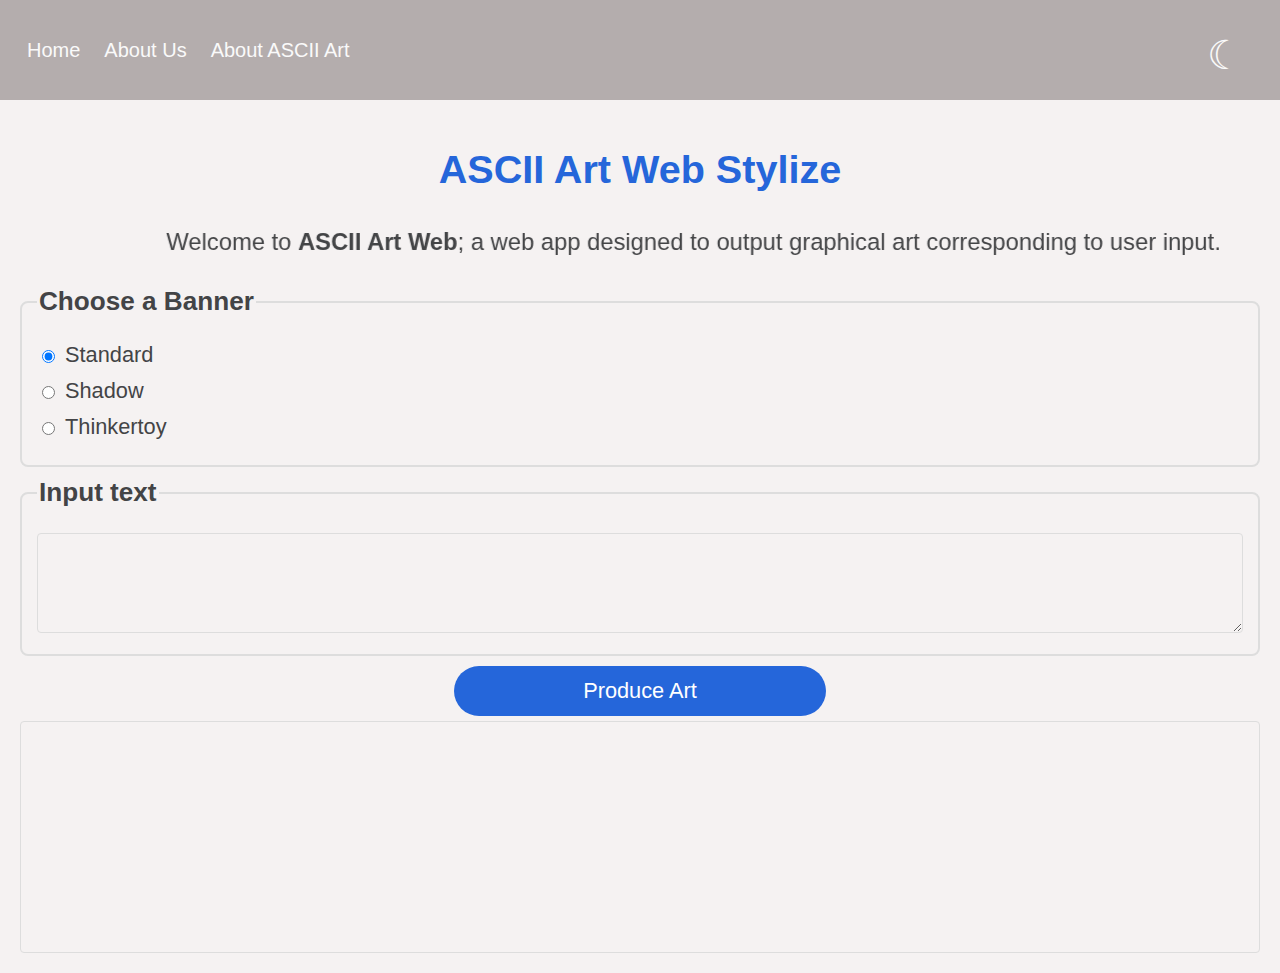
<file: templates/index.html>
<!DOCTYPE html>
<html lang="en">

<head>
    <meta charset="UTF-8">
    <meta name="viewport" content="width=device-width, initial-scale=1.0">
    <title>ASCII Art Web</title>
    <link rel="stylesheet" href="/static/style.css">
</head>

<body>
    <div class="navbar">
        <button id="navbar-toggle">&#9776;</button>
        <div id="navbar-menu">
            <a href="/home" class="nav-button">Home
                <div class="tooltip">Home Page</div>
            </a>
            <a href="/aboutus" class="nav-button">About Us
                <div class="tooltip">Learn more about us</div>
            </a>
            <a href="/aboutascii" class="nav-button">About ASCII Art
                <div class="tooltip">What is ASCII Art?</div>
            </a>
        </div>
        <button id="mode-toggle">
            <span class="mode-icon">&#9790;</span> <!-- moon icon -->
            <span class="tooltip">Switch to dark mode</span>
        </button>
    </div>

    <div class="container">
        <h1><center>ASCII Art Web Stylize</center></h1>
        <div class="marquee-container">
            <marquee behavior="alternate" direction="left" scrollamount="5" onmouseover="this.stop();" onmouseout="this.start();">
                Welcome to <b>ASCII Art Web</b>; a web app designed to output graphical art corresponding to user input.
            </marquee>
        </div>

        <div class="columns">
            <div class="column">
                <form id="ascii-form" action="/ascii-art" method="POST">
                    <fieldset id="banners" class="banners">
                        <legend>Choose a Banner</legend>
                        <div class="radio-container">
                            <input name="banner" type="radio" value="standard" id="standard" aria-labelledby="standard-label" checked />
                            <label for="standard" id="standard-label">Standard
                                <div class="tooltip">
                                    <img src="../static/img/standard-banner.png" alt="Standard Banner">
                                </div>
                            </label>
                        </div>
                        <div class="radio-container">
                            <input name="banner" type="radio" value="shadow" id="shadow" aria-labelledby="shadow-label" />
                            <label for="shadow" id="shadow-label">Shadow
                                <div class="tooltip">
                                    <img src="../static/img/shadow-banner.png" alt="Shadow Banner">
                                </div>
                            </label>
                        </div>
                        <div class="radio-container">
                            <input name="banner" type="radio" value="thinkertoy" id="thinkertoy" aria-labelledby="thinkertoy-label" />
                            <label for="thinkertoy" id="thinkertoy-label">Thinkertoy
                                <div class="tooltip">
                                    <img src="../static/img/thinkertoy-banner.png" alt="Thinkertoy Banner">
                                </div>
                            </label>
                        </div>
                    </fieldset>
                    <fieldset class="inputtext">
                        <legend>Input text</legend>
                        <textarea id="input" name="input" class="out" aria-labelledby="input-label"></textarea>
                    </fieldset>
                    <div class="submit-container">
                        <input type="submit" value="Produce Art" aria-labelledby="submit-label"/>
                    </div>
                </form>
            </div>
            <div class="column">
                <div id="art-display" aria-live="polite" style="font-size:20px;"></div>
            </div>
        </div>
    </div>

    <script src="/static/js/jquery-3.6.0.min.js"></script>
    <script>
        $(document).ready(function() {
            var path = window.location.pathname;
            $('.nav-button').removeClass('active');
            $('.nav-button[href="' + path + '"]').addClass('active');
            $('#navbar-toggle').click(function() {
                $('#navbar-menu').toggleClass('show');
            });

            // Theme toggle functionality
            const modeToggle = document.getElementById('mode-toggle');
            const body = document.body;
            const modeIcon = document.querySelector('.mode-icon');
            const modeTooltip = modeToggle.querySelector('.tooltip');

            const currentTheme = localStorage.getItem('theme');
            if (currentTheme) {
                body.classList.add(currentTheme);
                modeIcon.innerHTML = body.classList.contains('dark-mode') ? '&#9790;' : '&#9788;';
                modeTooltip.textContent = body.classList.contains('dark-mode') ? 'Switch to light mode' : 'Switch to dark mode';
            }

            modeToggle.addEventListener('click', () => {
                body.classList.toggle('dark-mode');
                const isDarkMode = body.classList.contains('dark-mode');
                localStorage.setItem('theme', isDarkMode ? 'dark-mode' : '');
                modeIcon.innerHTML = isDarkMode ? '&#9788;' : '&#9790;';
                modeTooltip.textContent = isDarkMode ? 'Switch to light mode' : 'Switch to dark mode';
            });

            // Form submission
            $('#ascii-form').submit(function(event) {
                event.preventDefault();
                var formData = $(this).serialize();
                var $submitBtn = $(this).find('input[type="submit"]');
                var $artDisplay = $('#art-display');

                $submitBtn.prop('disabled', true).val('Loading...');
                $.ajax({
                    type: 'POST',
                    url: '/ascii-art',
                    data: formData,
                    success: function(response) {
                        $artDisplay.html(response);
                        $submitBtn.prop('disabled', false).val('Produce Art');
                    },
                    error: function(xhr, status, error) {
                     
                        if (xhr.status === 404) {
                            // Redirect to 404.html page
                            window.location.href = '404.html';
                        }else if(xhr.status === 400){
                            window.location.href = '400.html';

                        }else if(xhr.status === 500){
                            window.location.href = '500.html'
                        }else if(xhr.status === 405){
                            window.location.href = '405.html'
                        }
                     
                    }
                });
            });
        });
    </script>
</body>

</html>
</file>
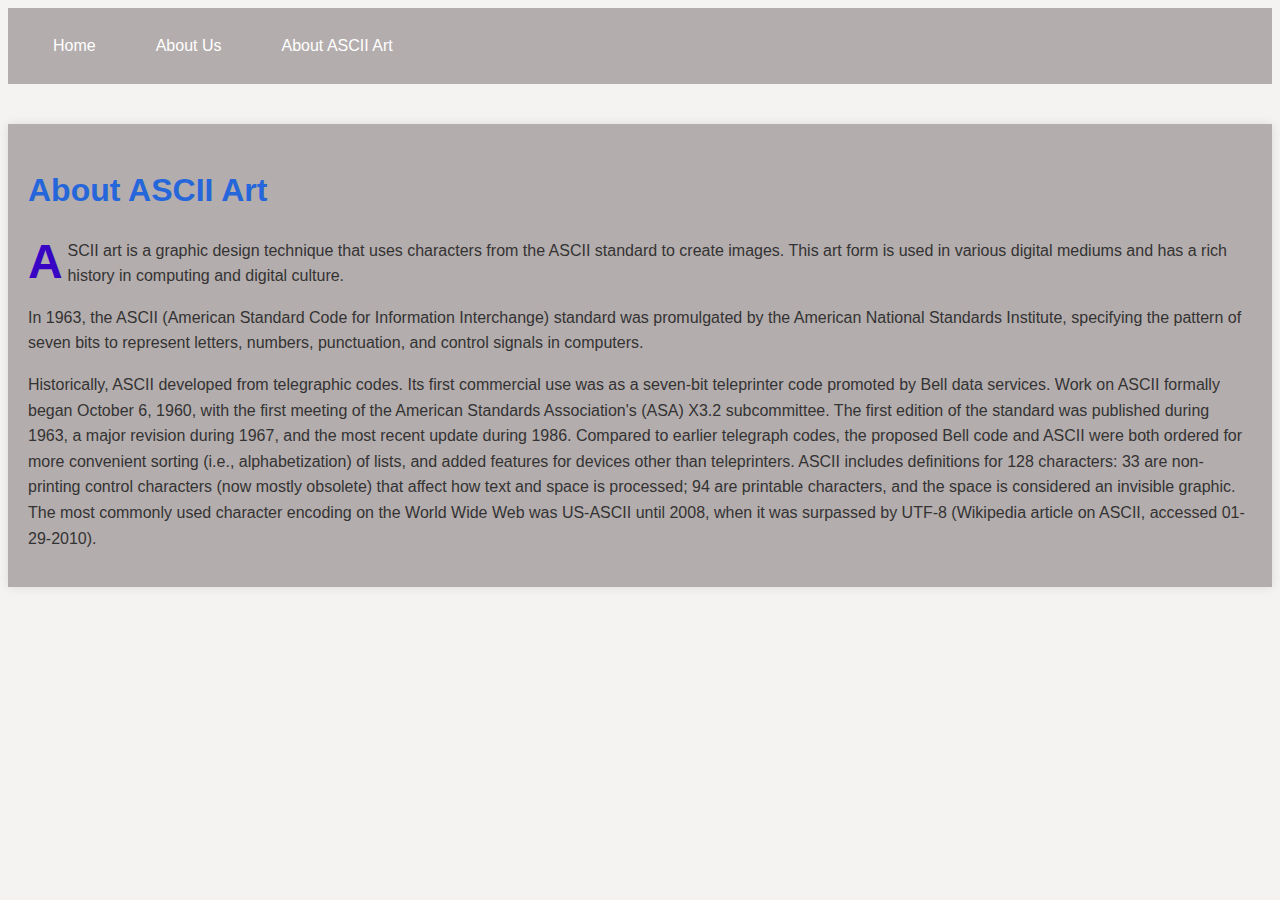
<file: templates/aboutascii.html>
<!DOCTYPE html>
<html lang="en">

<head>
    <meta charset="UTF-8">
    <meta name="viewport" content="width=device-width, initial-scale=1.0">
    <title>About ASCII Art</title>

    <script src="/static/js/jquery-3.6.0.min.js"></script>
    <style>
       body {
            font-family: Arial, sans-serif;
            line-height: 1.6;
            background: #f5f2f2;
            background-size: cover;
            background-position: center;
            color: #333;
        }

        .container {
            background-color: #b4adad;
            background-size: cover;
            max-width: 1500px;
            margin: 40px auto; /* Centers the container horizontally */
            padding: 20px;
            box-shadow: 0 0 10px rgba(0, 0, 0, 0.1);
}


        h1, button {
             font-family: 'Arimo', sans-serif;
             color: #2566DA;
}

        p:first-of-type::first-letter {
            font-size: 3em; /* Size of the drop cap */
            float: left;
            margin-right: 0.1em;
            line-height: 1;
            font-weight: bold;
            color: #3805c5; /* Optional: Customize drop cap color */
        }

        .navbar {
             background-color: #b4adad;
             color: #fff;
             padding: 15px; /* Adjusted padding */
             display: flex;
             justify-content: space-between;
             align-items: center;
             position: relative;
}
        .nav-button {
            text-decoration: none;
            color: white;
            padding: 10px 20px;
            margin: 0 10px;
            border-radius: 5px;
            transition: background 0.3s, box-shadow 0.3s;
            position: relative;
        }

        .nav-button:hover {
              background-color: darkblue;
              box-shadow: 3px 3px 10px #000;
        }
        /* Active Link Styles */
        .nav-button.active {
            font-weight: bold;
            background-color: #2566DA;
            color: #fafafa;
}

        /* Tooltip for Navbar */
        .nav-button .tooltip {
            display: none;
            position: absolute;
            top: 100%;
            left: 50%;
            transform: translateX(-50%);
            padding: 10px;
            background: #333;
            color: #fff;
            border-radius: 5px;
            z-index: 10;
            white-space: nowrap;
        }

        .nav-button:hover .tooltip {
            display: block;
        }

        /* Responsive Navbar Styles */
        .navbar-toggler {
            display: none;
            background-color: #333;
            border: none;
            color: white;
            font-size: 24px;
            padding: 10px;
            cursor: pointer;
        }

        .navbar-collapse {
            display: flex;
            flex-direction: row;
            justify-content: flex-start;
        }

        .navbar-collapse.collapsed {
            display: none;
            flex-direction: column;
            width: 100%;
        }

        @media (max-width: 768px) {
            .navbar-toggler {
                display: block;
            }

            .navbar-collapse {
                display: none;
                flex-direction: column;
                width: 100%;
            }

            .navbar-collapse.show {
                display: flex;
            }

            .nav-button {
                margin: 10px 0;
                text-align: center;
            }
        }
    </style>
</head>

<body>
    <div class="navbar">
        <button class="navbar-toggler">☰</button>
        <div class="navbar-collapse">
            <a href="/home" class="nav-button">Home
                <div class="tooltip">Go to Home Page</div>
            </a>
            <a href="/aboutus" class="nav-button">About Us
                <div class="tooltip">Learn more about us</div>
            </a>
            <a href="/aboutascii" class="nav-button active">About ASCII Art
                <div class="tooltip">What is ASCII Art?</div>
            </a>
            <!-- <a href="/login" class="nav-button">Log In
                <div class="tooltip">Access your account</div>
            </a> -->
        </div>
    </div>

    <div class="container">
        <h1>About ASCII Art</h1>
        <p>ASCII art is a graphic design technique that uses characters from the ASCII standard to create images. This art form is used in various digital mediums and has a rich history in computing and digital culture.</p>
        <p>In 1963, the ASCII (American Standard Code for Information Interchange) standard was promulgated by the American National Standards Institute, specifying the pattern of seven bits to represent letters, numbers, punctuation, and control signals in computers.</p>
        <p>Historically, ASCII developed from telegraphic codes. Its first commercial use was as a seven-bit teleprinter code promoted by Bell data services. Work on ASCII formally began October 6, 1960, with the first meeting of the American Standards Association's (ASA) X3.2 subcommittee. The first edition of the standard was published during 1963, a major revision during 1967, and the most recent update during 1986. Compared to earlier telegraph codes, the proposed Bell code and ASCII were both ordered for more convenient sorting (i.e., alphabetization) of lists, and added features for devices other than teleprinters. ASCII includes definitions for 128 characters: 33 are non-printing control characters (now mostly obsolete) that affect how text and space is processed; 94 are printable characters, and the space is considered an invisible graphic. The most commonly used character encoding on the World Wide Web was US-ASCII until 2008, when it was surpassed by UTF-8 (Wikipedia article on ASCII, accessed 01-29-2010).</p>
    </div>

    <script>
        $(document).ready(function() {
            // Get the current URL path
            var path = window.location.pathname;

            // Remove 'active' class from all nav buttons
            $('.nav-button').removeClass('active');

            // Add 'active' class to the current page's nav button
            $('.nav-button[href="' + path + '"]').addClass('active');

            // Toggle the navbar on button click
            $('.navbar-toggler').click(function() {
                $('.navbar-collapse').toggleClass('show');
            });
        });
    </script>
</body>

</html>
</file>
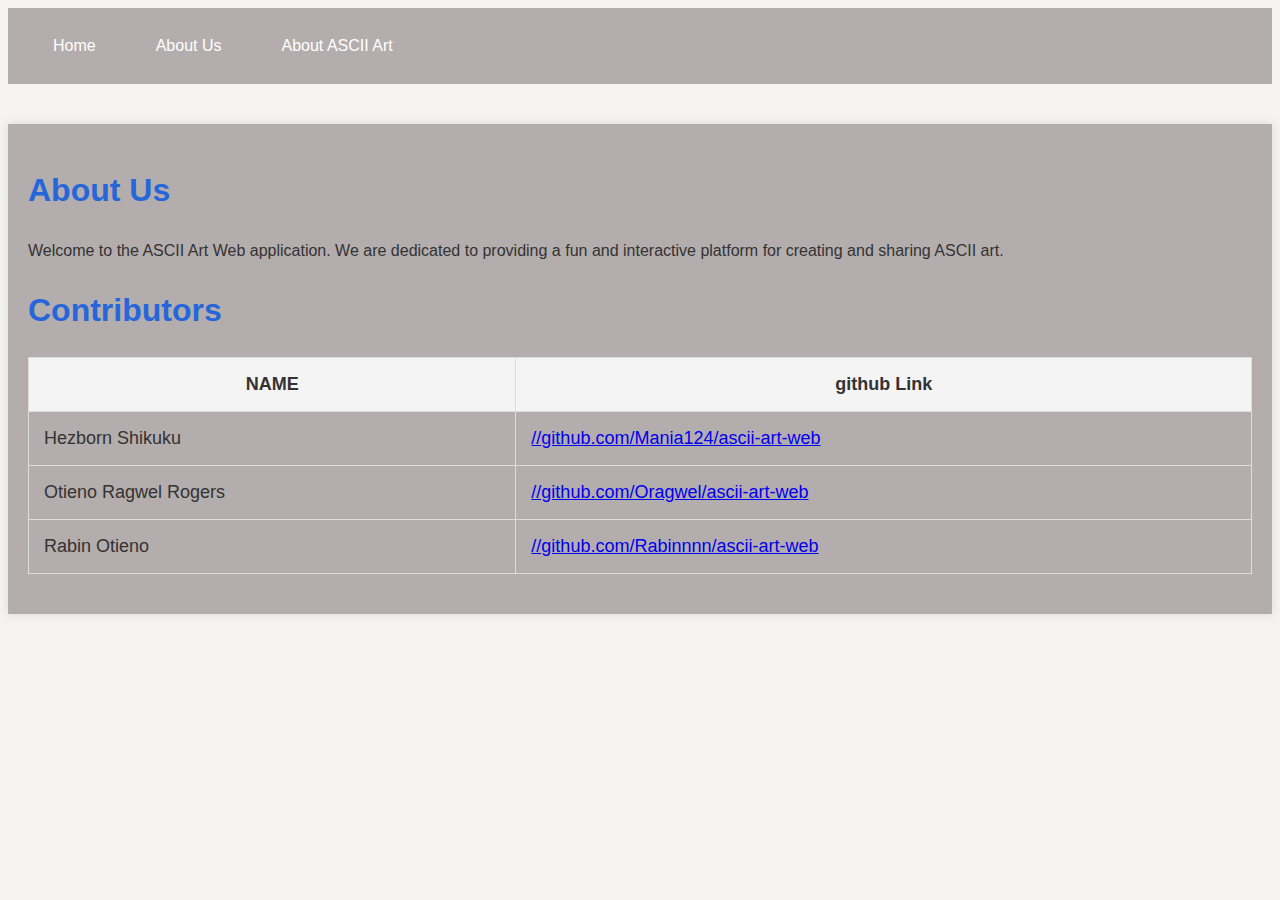
<file: templates/aboutus.html>
<!DOCTYPE html>
<html lang="en">

<head>
    <meta charset="UTF-8">
    <meta name="viewport" content="width=device-width, initial-scale=1.0">
    <title>About Us</title>

    <script src="/static/js/jquery-3.6.0.min.js"></script>
    <style>
        body {
            font-family: Arial, sans-serif;
            line-height: 1.6;
            background: #f5f2f2;
            background-size: cover;
            background-position: center;
            color: #333;
        }
        

        .container {
            background-color: #b4adad;
            background-size: cover;
            max-width: 1500px;
            margin: 40px auto; /* Centers the container horizontally */
            padding: 20px;
            box-shadow: 0 0 10px rgba(0, 0, 0, 0.1);
}


        h1, p, button {
             font-family: 'Arimo', sans-serif;
             color: #2566DA;
}

        .navbar {
             background-color: #b4adad;
             color: #fff;
             padding: 15px; /* Adjusted padding */
             display: flex;
             justify-content: space-between;
             align-items: center;
             position: relative;
}

        .nav-button {
            text-decoration: none;
            color: white;
            padding: 10px 20px;
            margin: 0 10px;
            border-radius: 5px;
            transition: background 0.3s, box-shadow 0.3s;
            position: relative;
        }

        .nav-button:hover {
              background-color: darkblue;
              box-shadow: 3px 3px 10px #000;
        }

        /* Active Link Styles */
        .nav-button.active {
            font-weight: bold;
            background-color: #2566DA;
            color: #fafafa;
}

        /* Tooltip for Navbar */
        .nav-button .tooltip {
            display: none;
            position: absolute;
            top: 100%;
            left: 50%;
            transform: translateX(-50%);
            padding: 10px;
            background: #333;
            color: #fff;
            border-radius: 5px;
            z-index: 10;
            white-space: nowrap;
        }

        .nav-button:hover .tooltip {
            display: block;
        }

        .navbar-toggle {
            display: none;
            cursor: pointer;
            color: white;
            font-size: 24px;
        }

        .navbar-menu {
            display: flex;
            flex-wrap: wrap;
            width: 100%;
        }

        .navbar-menu.collapsed {
            display: none;
        }

        /* Table Styling */
        table {
            width: 100%;
            border-collapse: collapse;
            margin: 20px 0;
            font-size: 18px;
            text-align: left;
        }

        table th, table td {
            padding: 12px 15px;
            border: 1px solid #ddd;
        }

        table th {
            background-color: #f4f4f4;
            color: #333;
            text-align: center;
        }

        table tr:hover {
            background-color: #f1f1f1;
        }

        /* Responsive Styles */
        @media (max-width: 768px) {
            .navbar {
                flex-direction: column;
                align-items: flex-start;
            }

            .nav-button {
                margin: 5px 0;
                width: 100%;
                text-align: center;
            }

            .navbar-toggle {
                display: block;
            }
        }
        
    </style>
</head>

<body>
    <div class="navbar">
        <div class="navbar-toggle">☰</div>
        <div class="navbar-menu">
            <a href="/home" class="nav-button">Home
                <div class="tooltip">Go to Home Page</div>
            </a>
            <a href="/aboutus" class="nav-button">About Us
                <div class="tooltip">Learn more about us</div>
            </a>
            <a href="/aboutascii" class="nav-button">About ASCII Art
                <div class="tooltip">What is ASCII Art?</div>
            </a>
            <!--<a href="/login" class="nav-button">Log In
                <div class="tooltip">Access your account</div>
            </a>-->
        </div>
    </div>

    <div class="container">
        <h1>About Us</h1>
        <p style="color: #333;">Welcome to the ASCII Art Web application. We are dedicated to providing a fun and interactive platform for creating and sharing ASCII art.</p>
        <h1>Contributors</h1>
        
        <table>
            <tr>
                <th>NAME</th>
                <th>github Link</th>
            </tr>
            <tr>
                <td>Hezborn Shikuku</td>
                <td><a href="https://github.com/Mania124/ascii-art-web" target="_blank">//github.com/Mania124/ascii-art-web</a></td>
            </tr>
            <tr>
                <td>Otieno Ragwel Rogers</td>
                <td><a href="https://github.com/Oragwel/ascii-art-web" target="_blank">//github.com/Oragwel/ascii-art-web</a></td>
            </tr>
            <tr>
                <td>Rabin Otieno</td>
                <td><a href="https://github.com/Rabinnnn/ascii-art-web" target="_blank">//github.com/Rabinnnn/ascii-art-web</a></td>
            </tr>
        </table>
        
    </div>

    <script>
        $(document).ready(function() {
            // Get the current URL path
            var path = window.location.pathname;

            // Remove 'active' class from all nav buttons
            $('.nav-button').removeClass('active');

            // Add 'active' class to the current page's nav button
            $('.nav-button[href="' + path + '"]').addClass('active');

            // Toggle navbar menu visibility on button click
            $('.navbar-toggle').click(function() {
                $('.navbar-menu').toggleClass('collapsed');
            });
        });
    </script>
</body>

</html>
</file>
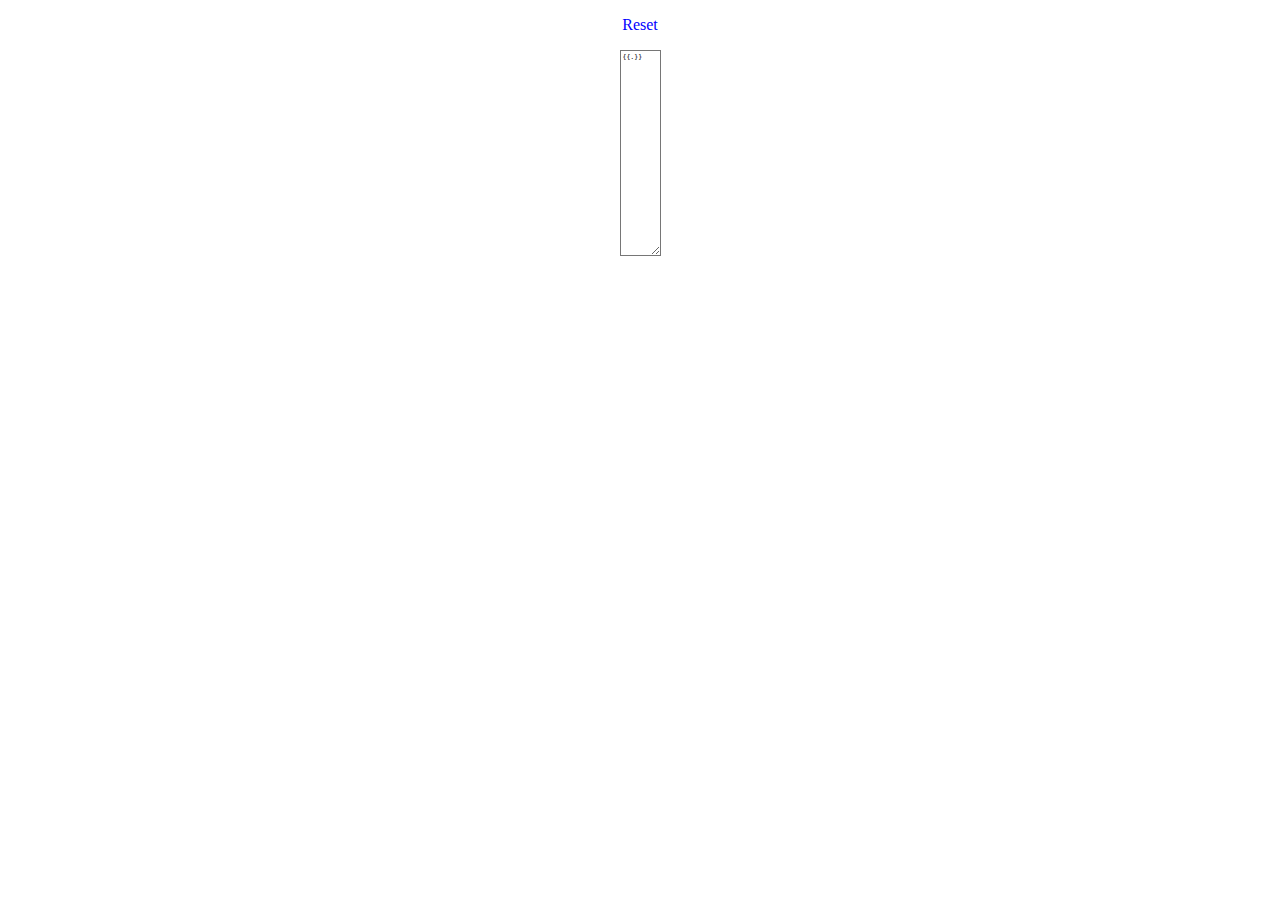
<file: templates/result.html>
<!DOCTYPE html>
<html lang="en">
<head>
    <meta charset="UTF-8">
    <meta name="viewport" content="width=device-width, initial-scale=1.0">
    <style>
        body {
            text-align: center;
        }
        textarea{
            background-color: var(--background-color);
            color: var(--text-color);
            overflow: auto;
            white-space: pre;
        }
        .out{
            height: auto;
        }
        #ou{
            min-height: 200px;
            font-size: 0.5em;
        }
        /* New CSS for the reset link */
        a {
            color: blue;
            
            padding: 5px 10px;
            text-decoration: none;
            border-radius: 5px;
        }
        a:hover {
            background-color: darkblue;
        }
    </style>
    <title>Document</title>
</head>
<body>
    <p><a href="/home" color=" blue">Reset</a></p>
    <textarea rows="20" cols="5" class="out" id="ou" readonly>{{.}}</textarea>
</body>
</html>
</file>
<file: static/style.css>
body {
    font-family: Arial, sans-serif;
    font-size: 18px; /* Increased base font size */
    margin: 0;
    padding: 0;
    display: flex;
    background: #f5f2f2;
    flex-direction: column;
    min-height: 100vh;
}

body {
    font-family: 'Arimo', sans-serif;
    color: #434446;
}

/* Example for headings and other text elements */
h1, p, button {
    font-family: 'Arimo', sans-serif;
    color: #2566DA;
}

.navbar {
    background-color: #b4adad;
    color: #fff;
    padding: 15px; /* Adjusted padding */
    display: flex;
    justify-content: space-between;
    align-items: center;
    position: relative;
}

.navbar a, .navbar button {
    color: #fafafa;
    text-decoration: none;
    padding: 12px;
    font-size: 20px; /* Increased font size */
    position: relative;
}

.navbar button {
    background: none;
    border: none;
    cursor: pointer;
    position: relative;
}

.nav-button {
    color: #fff;
    text-decoration: none;
    position: relative;
}

.nav-button.active {
    font-weight: bold;
    background-color: #2566DA;
    color: #fafafa;
}

.tooltip {
    display: none;
    position: absolute;
    background: #fff;
    border: 1px solid #ddd;
    padding: 8px; /* Adjusted padding */
    color: #000;
    font-size: 1em; /* Adjusted font size */
    z-index: 1000;
    border-radius: 2px;
    top: 100%; /* Position the tooltip below the item */
    left: 50%;
    transform: translateX(-50%);
    white-space: nowrap;
    margin-top: 5px; /* Space between the item and the tooltip */
}
/* Add this to your CSS file (style.css) */
.tooltip img {
    max-width: 200px; /* Adjust the maximum width as needed */
    height: auto;     /* Maintain aspect ratio */
}


.nav-button:hover .tooltip, #mode-toggle:hover .tooltip {
    display: block;
}

.container {
    display: flex;
    flex-direction: column;
    flex: 1;
    padding: 20px; /* Added padding */
    font-size: 1.1em; /* Adjusted font size */
}

.marquee-container {
    margin: 10px 0;
}

.columns {
    display:table-column;
    justify-content: space-between;
}

.column {
    width: 100%;
    min-height: 50px;
    margin-top: 5px;
}

#art-display {
    border: 1px solid #b4adad;
    padding: 15px; /* Adjusted padding */
    /* background-color: #72E1A7; */
    min-height: 200px;
}

.dark-mode {
    background-color: #121212;
    color: #e0e0e0;
}

.dark-mode .navbar {
    background-color: #1f1f1f;
}

#navbar-menu {
    display: flex;
}

#navbar-toggle {
    display: none;
    background: none;
    border: none;
    color: #fff;
    font-size: 24px;
    cursor: pointer;
}

@media (max-width: 768px) {
    #navbar-menu {
        display: none;
        flex-direction: column;
        position: absolute;
        top: 100%;
        right: 0;
        background-color: #333;
        width: 100%;
    }

    #navbar-menu.show {
        display: flex;
    }

    #navbar-toggle {
        display: block;
    }
    .columns{
        display: table-column;
    }
    input[type="submit"] {
        font-size: 20px;
    }
}

/* Container styling */
.container {
    padding: 20px;
}

/* Marquee styling */
.marquee-container {
    margin-bottom: 20px;
}

marquee {
    font-size: 1.2em; /* Increased font size */
}

/* Form styling */
form {
    display: flex;
    flex-direction: column;
}

fieldset {
    border: 2px solid #ddd;
    padding: 15px; /* Adjusted padding */
    margin: 0;
    border-radius: 8px;
    font-size: 1.1em; /* Increased font size */
}

legend {
    font-weight: bold;
    margin-bottom: 10px;
    font-size: 1.2em; /* Increased font size */
}

textarea.out {
    background-color: rgb(106, 143, 72);
    width: 100%;
    height: 100px;
    resize: auto;
    font-family: monospace;
    padding: 10px;
    box-sizing: border-box;
    border: 1px solid #ddd;
    border-radius: 4px;
    background-color: var(--background-color);
    color: var(--text-color);
    font-size: 1.1em; /* Increased font size */
}

.submit-container {
    display: flex;
    justify-content: center;
    margin-top: 10px;
}

input[type="submit"] {
    width: 30%;
    padding: 12px; /* Adjusted padding */
    background-color: #2566DA;
    color: #fff;
    border: none;
    border-radius: 50px;
    cursor: pointer;
    font-size: 1.1em; /* Increased font size */
}

input[type="submit"]:hover {
    background-color: #555;
}

/* Radio button styling */
.radio-container {
    display: flex;
    align-items: center;
    margin-bottom: 10px;
    justify-content: flex-start;
}

.radio-container input[type="radio"] {
    margin-right: 10px; /* Space between the radio button and the label */
}

.radio-container label {
    display: flex;
    align-items: center;
    cursor: pointer;
    position: relative;
}

.radio-container .tooltip {
    display: none;
    position: absolute;
    background: #fff;
    border: 1px solid #ddd;
    padding: 8px; /* Adjusted padding */
    color: #000;
    font-size: 1em; /* Adjusted font size */
    z-index: 1000;
    border-radius: 4px;
    top: 50%; /* Position the tooltip below the item */
    left: 250%;
    transform: translateX(-50%);
    white-space: nowrap;
    margin-top: 20px; /* Space between the item and the tooltip */
}

.radio-container label:hover .tooltip {
    display: block;
}

/* Responsive adjustments for tooltips */
@media (min-width: 720px) {
    .radio-container .tooltip {
        top: 50%;
        left: 110%; /* Adjust position to the right of the radio button */
        transform: translateX(10px); /* Offset to avoid overlapping */
        margin-top: 0;
    }
}

@media (max-width: 720px) {
    .radio-container .tooltip {
        top: 100%; /* Position below the radio button */
        left: 50%;
        transform: translateX(-50%);
        max-width: 200px; /* Limit width for small screens */
        font-size: 0.9em; /* Slightly smaller text for better fit */
    }
}

@media (max-width: 480px) {
    .radio-container .tooltip {
        top: 100%; /* Keep below the radio button */
        left: 50%;
        transform: translateX(-50%);
        max-width: 150px; /* Further limit width for very small screens */
        font-size: 0.8em; /* Even smaller text for very small screens */
        padding: 6px; /* Adjust padding */
    }
}


/* Responsive design adjustments */
@media (max-width: 720px) {
    .radio-container {
        flex-direction: column;
        align-items: flex-start;
    }
    input[type="submit"]{
        width:auto;
    }
}

/* Art display styling */
#art-display {
    /* background-color: hsl(60, 70%, 74%); */
    padding: 15px; /* Adjusted padding */
    border: 1px solid #ddd;
    min-height: 200px;
    white-space: pre-wrap; /* Preserve whitespace formatting */
    overflow-x: auto; /* Horizontal scrollbar if needed */
    border-radius: 4px;
    font-family: monospace;
    font-size: 1.1em; /* Increased font size */
    line-height: 0.001em; /* Adjust line height */
}

.inputtext {
    margin-top: 10px;
}

/* Dark mode styling */
body.dark-mode {
    background-color: #121212;
    color: #e0e0e0;
}

body.dark-mode .navbar {
    background-color: #1e1e1e;
}

body.dark-mode #art-display {
    background-color: #000;
    color: #e0e0e0;
}
.mode-icon{
    position: relative;
    top: 5px;
    right: 10px;
    cursor: pointer;
    font-size: 40px;
    color: #fafafa;
}

a:hover {
    background-color: darkblue;
}
</file>
